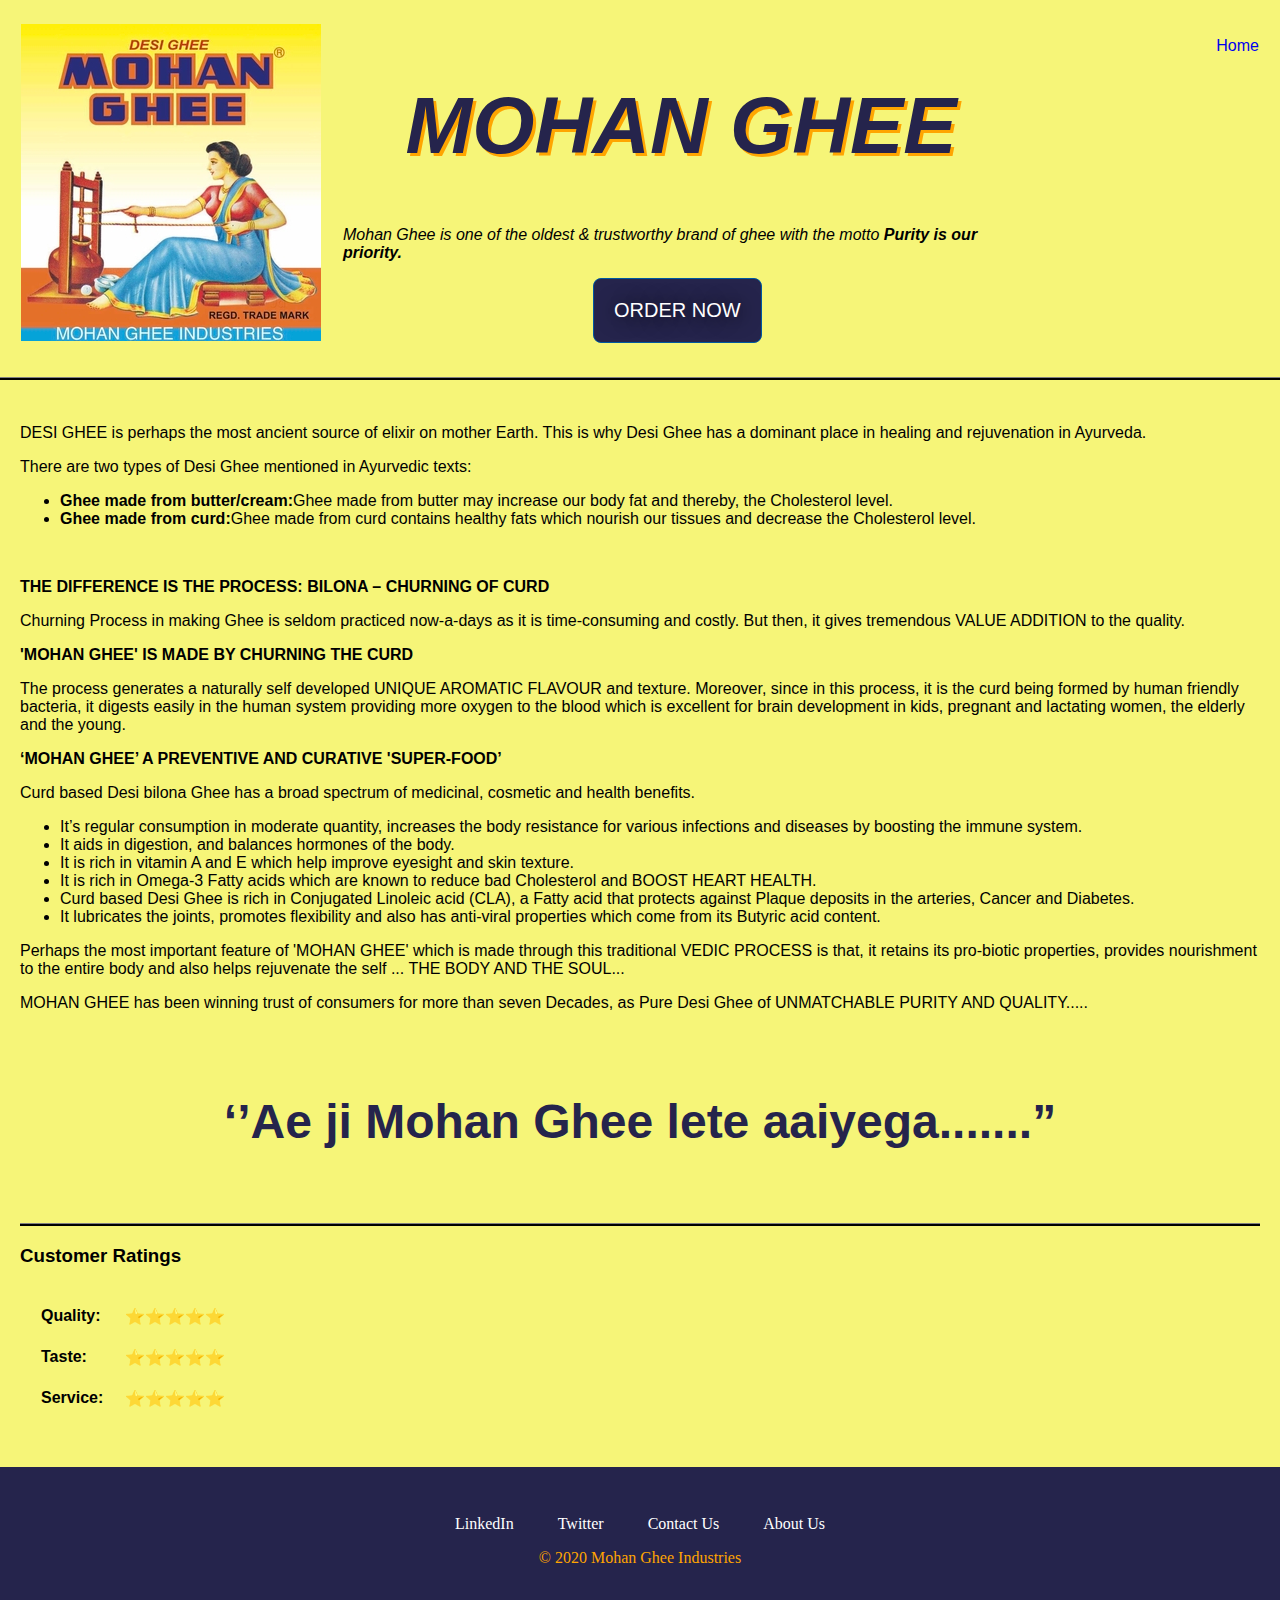
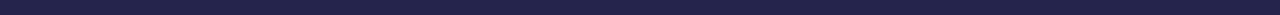
<file: index.html>
<!DOCTYPE html>
<html lang="en" dir="ltr">

<head>
  <meta charset="utf-8">
  <meta name="description" content="Mohan Ghee is one of the oldest & trustworthy brand of ghee with the motto purity is our priority">
  <meta name="keywords" content="Mohan Ghee,Ghee,Buttermilk,pure,purity">
  <title>Mohan Ghee -- Purity is our priority </title>
  <link rel="icon" href="mohan_ghee.ico">
  <link rel="stylesheet" href="styles.css">

</head>

<body>
  <div class="Top">
    <table cellspacing=20>
      <tr>
        <td>
          <div class="Image">
            <img src="mohan-ghee-industries.jpg" alt="Mohan Ghee">
            <img src="mohanghee_box.jpg" class="ImageHover" alt="Mohan Ghee box">
          </div>
        </td>
        <td class="dummyTable">
          <h1>MOHAN GHEE</h1>
          <p><em>Mohan Ghee is one of the oldest & trustworthy brand of ghee with the motto <strong>Purity is our priority.</strong></em></p>
          <a class="BUTTON_ACP" href="OrderPage.html">ORDER NOW</a>
        </td>
        <td>
          <a class="Header-link" href="index.html">Home</a>
          <!--<a class="Header-link-1" >|</a>
          <a class="Header-link" href="index.html">Home</a>
          <a class="Header-link" >|</a>
          <a class="Header-link" href="index.html">Gallery</a>
          <a class="Header-link" >|</a> -->
        </td>
      </tr>
    </table>
  </div>

  <hr>

  <div class="Middle">
    <p>DESI GHEE is perhaps the most ancient source of elixir on mother Earth. This is why Desi Ghee has a dominant place in healing and rejuvenation in Ayurveda.</p>
    <p>There are two types of Desi Ghee mentioned in Ayurvedic texts:</p>
    <ul>
      <li><strong>Ghee made from butter/cream:</strong>Ghee made from butter may increase our body fat and thereby, the Cholesterol level.</li>
      <li><strong>Ghee made from curd:</strong>Ghee made from curd contains healthy fats which nourish our tissues and decrease the Cholesterol level.</li>
    </ul>
    <br>
    <p><strong>THE DIFFERENCE IS THE PROCESS: BILONA – CHURNING OF CURD</strong></p>
    <p>Churning Process in making Ghee is seldom practiced now-a-days as it is time-consuming and costly. But then, it gives tremendous VALUE ADDITION to the quality.</p>
    <p><strong>'MOHAN GHEE' IS MADE BY CHURNING THE CURD</strong></p>
    <p>The process generates a naturally self developed UNIQUE AROMATIC FLAVOUR and texture. Moreover, since in this process, it is the curd being formed by human friendly bacteria, it digests easily in the human system providing more oxygen to the blood which is excellent for brain development in kids, pregnant and lactating women, the elderly and the young.</p>
    <p><strong>‘MOHAN GHEE’ A PREVENTIVE AND CURATIVE 'SUPER-FOOD’</strong></p>
    <p>Curd based Desi bilona Ghee has a broad spectrum of medicinal, cosmetic and health benefits.</p>
    <ul>
      <li>It’s regular consumption in moderate quantity, increases the body resistance for various infections and diseases by boosting the immune system.</li>
      <li>It aids in digestion, and  balances hormones of the body.</li>
      <li>It is rich in vitamin A and E which help improve eyesight and skin texture.</li>
      <li>It is rich in Omega-3 Fatty acids which are known to reduce bad Cholesterol and BOOST HEART HEALTH.</li>
      <li>Curd based Desi Ghee is rich in Conjugated Linoleic acid (CLA), a Fatty acid that protects against Plaque deposits in the arteries, Cancer and Diabetes.</li>
      <li>It lubricates the joints, promotes flexibility and also has anti-viral properties which come from its Butyric acid content.</li>
    </ul>

    <p>Perhaps the most important feature of 'MOHAN GHEE' which is made through this traditional VEDIC PROCESS is that, it retains its pro-biotic properties, provides nourishment to the entire body and also helps rejuvenate the self ...
      THE BODY AND THE SOUL...</p>
    <p>MOHAN GHEE has been winning trust of consumers for more than seven Decades, as Pure Desi Ghee of
      UNMATCHABLE PURITY AND QUALITY.....</p>
    <br>
    <p class="Slogan"><strong>‘’Ae ji Mohan Ghee lete aaiyega.......”</strong></p>

<!--
    <h3>Advantages of Ghee</h3>
    <ol>
      <li>Ghee is all-natural.</li>
      <p>
        Ghee is free of potentially unhealthy additives, preservatives and trans fats. Thanks to its pure form and low moisture content, ghee is shelf-stable and can stay fresh for up to a year without refrigeration. While it's not an application for
        the general public, some families in India have aged ghee that has lasted more than 100 years.
      </p>
      <li>Ghee reduces your exposure to cancer-causing agents.</li>
      <p>
        At high temperatures, most oils break down into unstable elements known as free radicals. Excessive amounts of free radicals in the body can result in cell damage, including the development of cancer. Ghee has a smoking point of nearly 500°F,
        so it retains its structural integrity under the high heat used for frying and other preparation methods.
      </p>
      <li>Ghee is a rich source of antioxidants.</li>
      <p>
        Antioxidants act as “scavengers” in the body, seeking out and neutralizing free radicals to prevent cell and tissue damage that can lead to disease. Ghee contains vitamin E, one of the most powerful antioxidants found in food.
      </p>
      <li>Ghee contains cancer-fighting CLA.</li>
      <p>
        When ghee is made from butter derived from grass-fed cows, it contains stores of conjugated linoleic acid.CLA has been found to combat cancer as well as cardiovascular disease. Some studies have also suggested a link between <a
          href="https://www.ncbi.nlm.nih.gov/pubmed/16924272#sthash.x5WD6IAO.dpuf">CLA and weight loss.</a>
      </p>
      <li>Ghee helps moisturize dry skin and hair.</li>
      <p>
        Ghee isn’t used just for cooking. It has long been used by Indian women as a topical moisturizer to relieve dry complexions. Application on the scalp also fights dryness and encourages the growth of thick, lustrous hair.
      </p>
      <li>Ghee has anti-inflammatory properties.</li>
      <p>
        Ayurvedic medicine has regularly used ghee to treat burns and swelling. It contains large quantities of butyrate, a fatty acid that has been linked to an immune system response that soothes inflammation. The substance also has anti-viral
        properties and contributes to a healthy digestive system by helping heal and repair the stomach lining. This can be particularly valuable for individuals with intestinal disorders like Crohn’s disease.
      </p>
      <li>Ghee contains heart-healthy fats.</li>
      <p>
        While ghee has a high concentration of fat, it’s high in monounsaturated Omega-3s. These are the same fatty acids found in foods like salmon that have been discovered to promote a healthy heart and cardiovascular system. A study conducted on
        men in a rural area of India found that those who consumed larger quantities of ghee had a <a href="https://www.ncbi.nlm.nih.gov/pmc/articles/PMC3215354/#sthash.x5WD6IAO.dpuf">lower incidence of coronary heart disease</a> and reduced levels
        of
        serum cholesterol.
      </p>
      <li>Ghee is a viable alternative for individuals with dairy allergies.</li>
      <p>
        Since ghee is formed by removing milk solids, it contains only trace amounts of milk sugars (lactose) and proteins (casein), making it suitable for most people with dairy allergies. Ghee also fits into the popular Paleo diet, which is based
        on
        the types of foods eaten by early humans and excludes dairy products.
      </p>
      <li>Ghee is a nutritional powerhouse.</li>
      <p>
        Ghee contains plentiful amounts of fat-soluble vitamins A, D, E and K. These nutrients are essential to a wide range of body functions from the brain to the immune system. In addition, ghee aids in the body’s absorption of fat-soluble
        vitamins
        and minerals from other foods.
      </p>
    </ol>
-->

  <br>
  <hr>
    <h3>Customer Ratings</h3>
    <table cellspacing="20">
      <tr>
        <td><strong>Quality:</strong></td>
        <td>⭐⭐⭐⭐⭐</td>
      </tr>
      <tr>
        <td><strong>Taste:</strong></td>
        <td>⭐⭐⭐⭐⭐</td>
      </tr>
      <tr>
        <td><strong>Service:</strong></td>
        <td>⭐⭐⭐⭐⭐</td>
      </tr>
    </table>
  </div>
  <br>
  <div class="Bottom">
    <a class="footer-link" href="https://www.linkedin.com/">LinkedIn</a>
    <a class="footer-link" href="https://twitter.com/">Twitter</a>
    <a class="footer-link" href="ContactUs.html">Contact Us</a>
    <a class="footer-link" href="AboutUs.html">About Us</a></p>
    <p class="copyright">© 2020 Mohan Ghee Industries</p>

  </div>

</body>

</html>
</file>
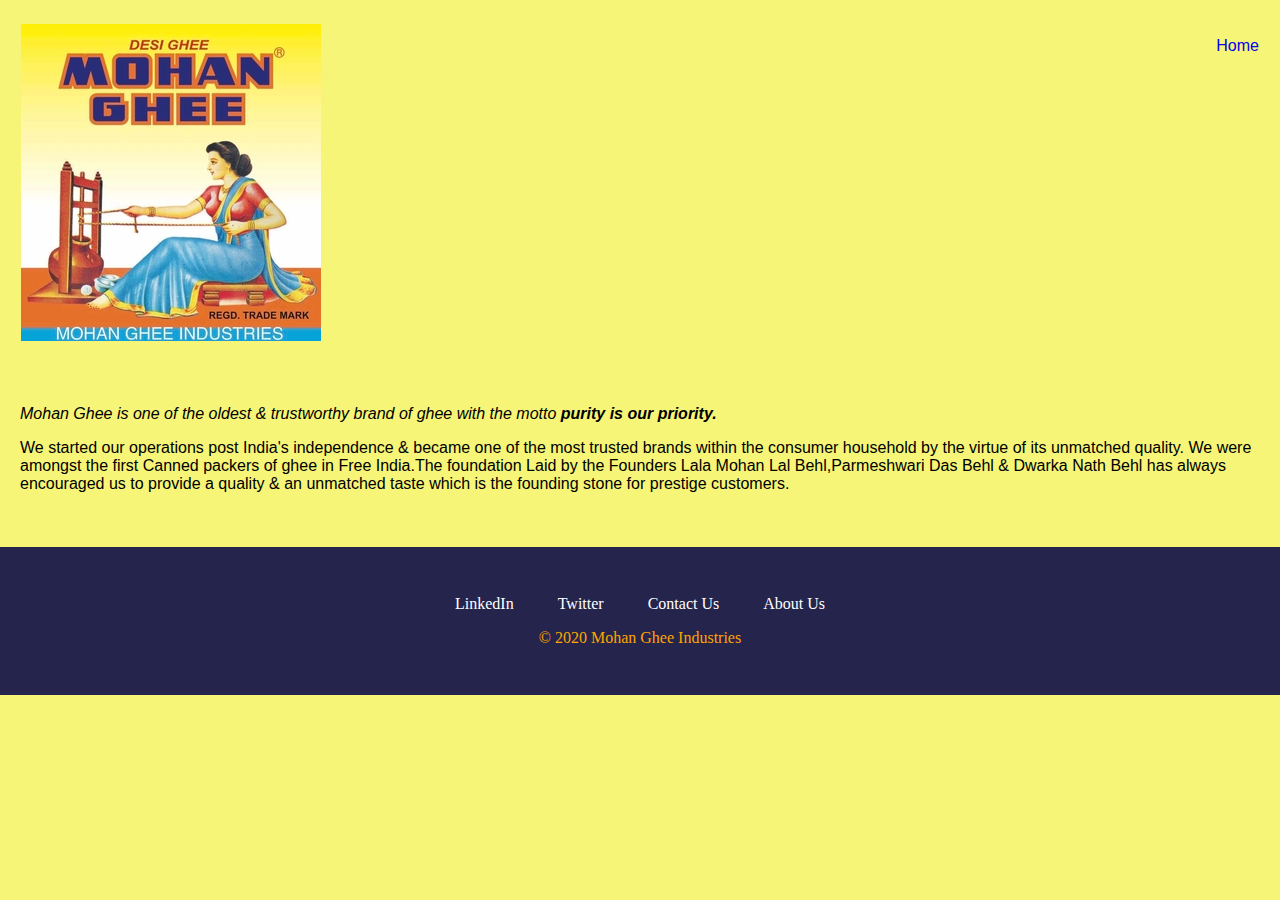
<file: AboutUs.html>
<!DOCTYPE html>
<html lang="en" dir="ltr">
  <head>
    <meta charset="utf-8">
    <title>About Us</title>
      <link rel="stylesheet" href="styles.css">
      <link rel="icon" href="mohan_ghee.ico">
  </head>
  <body>
    <table cellspacing=20>
      <tr>
        <td>
          <div class="Image">
            <img src="mohan-ghee-industries.jpg" alt="Mohan Ghee">
            <img src="mohanghee_box.jpg" class="ImageHover" alt="Mohan Ghee box">
          </div>
        </td>
        <td class="dummyTable"></td>
        <td>
          <a class="Header-link" href="index.html">Home</a>
          <!--<a class="Header-link-1" >|</a>
          <a class="Header-link" href="index.html">Home</a>
          <a class="Header-link" >|</a>
          <a class="Header-link" href="index.html">Gallery</a>
          <a class="Header-link" >|</a> -->
        </td>
      </tr>
    </table>
    <div class="Middle">
    <p><em>Mohan Ghee is one of the oldest & trustworthy brand of ghee with the motto <strong>purity is our priority.</strong></em></p>
    <p>We started our operations post India's independence & became one of the most trusted brands within the consumer household by the virtue of its unmatched quality.
    We were amongst the first Canned packers of ghee in Free India.The foundation Laid by the Founders Lala Mohan Lal Behl,Parmeshwari Das Behl & Dwarka Nath Behl has always encouraged us to provide a quality & an unmatched taste which is the founding stone for prestige customers.</p>
    </div>
    <br>
    <div class="Bottom">
      <a class="footer-link" href="https://www.linkedin.com/">LinkedIn</a>
      <a class="footer-link" href="https://twitter.com/">Twitter</a>
      <a class="footer-link" href="ContactUs.html">Contact Us</a>
      <a class="footer-link" href="AboutUs.html">About Us</a></p>
      <p class="copyright">© 2020 Mohan Ghee Industries</p>

    </div>


  </body>
</html>
</file>
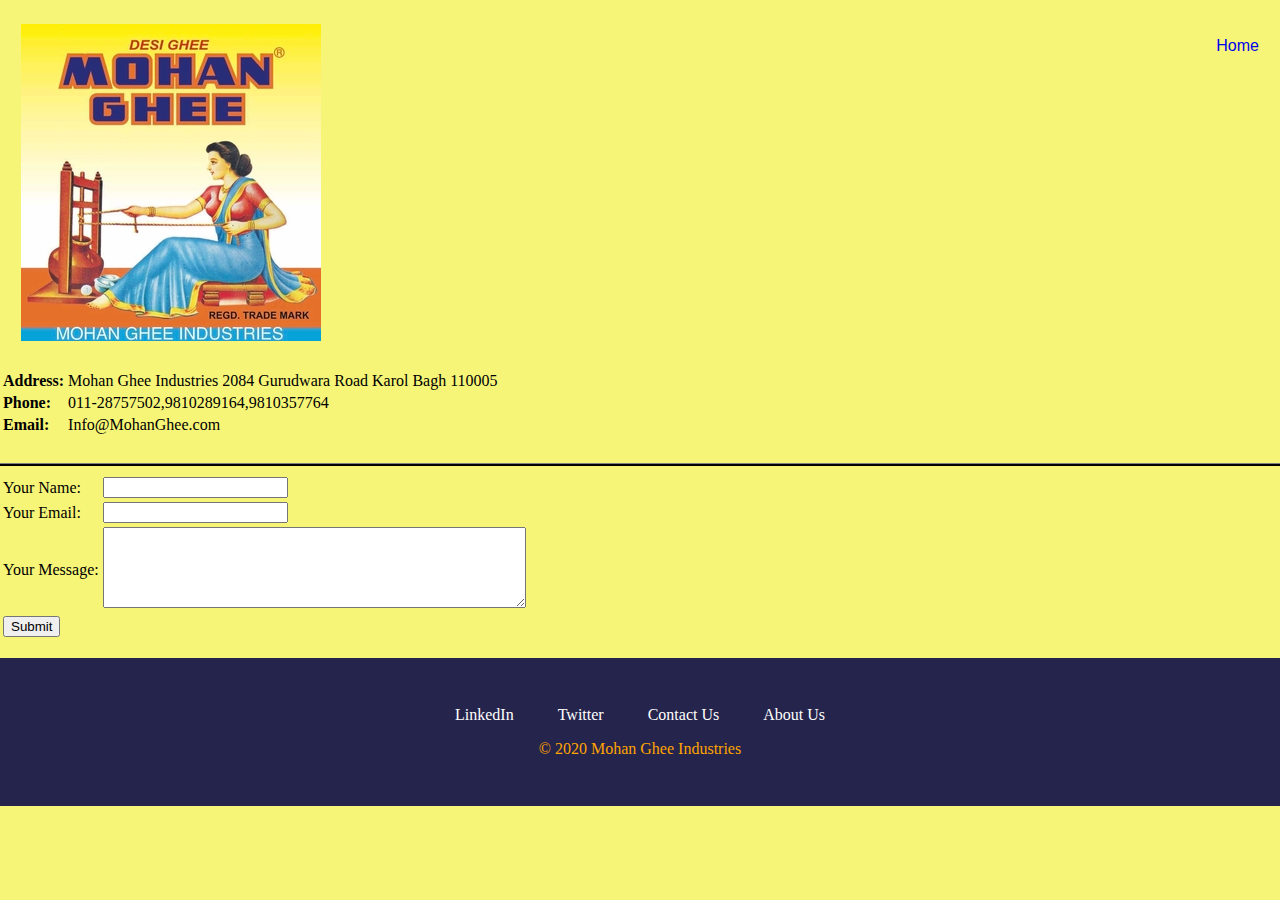
<file: ContactUs.html>
<!DOCTYPE html>
<html lang="en" dir="ltr">
  <head>
    <meta charset="utf-8">
    <title>Contact Us</title>
      <link rel="stylesheet" href="styles.css">
      <link rel="icon" href="mohan_ghee.ico">
  </head>
  <body>
    <table cellspacing=20>
      <tr>
        <td>
          <div class="Image">
            <img src="mohan-ghee-industries.jpg" alt="Mohan Ghee">
            <img src="mohanghee_box.jpg" class="ImageHover" alt="Mohan Ghee box">
          </div>
        </td>
        <td class="dummyTable"></td>
        <td>
          <a class="Header-link" href="index.html">Home</a>
          <!--<a class="Header-link-1" >|</a>
          <a class="Header-link" href="index.html">Home</a>
          <a class="Header-link" >|</a>
          <a class="Header-link" href="index.html">Gallery</a>
          <a class="Header-link" >|</a> -->
        </td>
      </tr>
    </table>
    <table>
      <tr>
        <td><strong>Address:</strong></td>
        <td>Mohan Ghee Industries 2084 Gurudwara Road Karol Bagh 110005</td>
      </tr>
      <tr>
        <td><strong>Phone:</strong></td>
        <td>011-28757502,9810289164,9810357764</td>
      </tr>
      <tr>
        <td><strong>Email:</strong></td>
        <td>Info@MohanGhee.com</td>
      </tr>
    </table>
    <br>
    <hr>
    <form action="mailto:info@mohanghee.com" method="post" enctype="text/plain">
    <table>
      <tr>
        <td><label>Your Name:</label></td>
        <td><input type="text" name="Your Name" value=""></td>
      </tr>
      <tr>
        <td><label>Your Email:</label></td>
        <td><input type="text" name="Your Email" value=""></td>
      </tr>
      <tr>
        <td><label>Your Message:</label></td>
        <td><textarea name="Your Message" rows="5" cols="50"></textarea></td>
      </tr>
      <tr>
        <td><input type="submit" name=""></td>
      </tr>
    </table>
    </form>
    <br>
    <div class="Bottom">
      <a class="footer-link" href="https://www.linkedin.com/">LinkedIn</a>
      <a class="footer-link" href="https://twitter.com/">Twitter</a>
      <a class="footer-link" href="ContactUs.html">Contact Us</a>
      <a class="footer-link" href="AboutUs.html">About Us</a></p>
      <p class="copyright">© 2020 Mohan Ghee Industries</p>

    </div>
  </body>
</html>
</file>
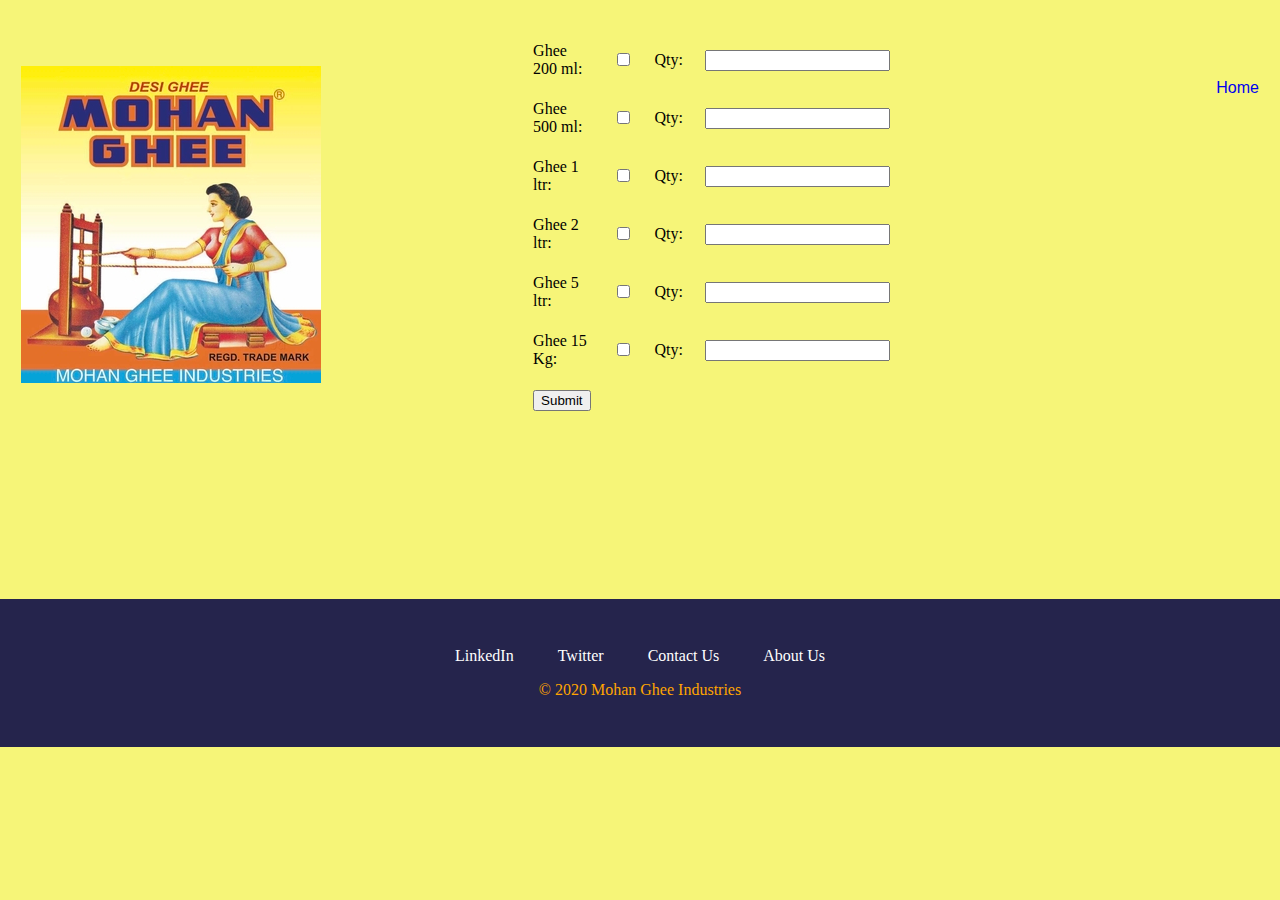
<file: OrderPage.html>
<!DOCTYPE html>
<html lang="en" dir="ltr">

<head>
  <meta charset="utf-8">
  <title>Order Here</title>
  <link rel="stylesheet" href="styles.css">
  <link rel="icon" href="mohan_ghee.ico">
</head>

<body>
  <table class = "Table_orderPage" cellspacing=20>
    <tr>
      <td>
        <div class="Image">
          <img src="mohan-ghee-industries.jpg" alt="Mohan Ghee">
          <img src="mohanghee_box.jpg" class="ImageHover" alt="Mohan Ghee box">
        </div>
      </td>
      <td class="dummyTable">
        <div class="Top_OrderPage">
          <form action="mailto:info@mohanghee.com" method="post" enctype="text/plain">
            <table cellspacing=20>
              <tr>
                <td><label>Ghee 200 ml:</label></td>
                <td><input type="checkbox" name="Ghee 200ml" value=""></td>
                <td><label>Qty:</label></td>
                <td><input type="text" name="Quantity" value=""></td>
              </tr>
              <tr>
                <td><label>Ghee 500 ml:</label></td>
                <td><input type="checkbox" name="Ghee 500ml" value=""></td>
                <td><label>Qty:</label></td>
                <td><input type="text" name="Quantity" value=""></td>
              </tr>
              <tr>
                <td><label>Ghee 1 ltr:</label></td>
                <td><input type="checkbox" name="Ghee 1ltr" value=""></td>
                <td><label>Qty:</label></td>
                <td><input type="text" name="Quantity" value=""></td>
              </tr>
              <tr>
                <td><label>Ghee 2 ltr:</label></td>
                <td><input type="checkbox" name="Ghee 2ltr" value=""></td>
                <td><label>Qty:</label></td>
                <td><input type="text" name="Quantity" value=""></td>
              </tr>
              <tr>
                <td><label>Ghee 5 ltr:</label></td>
                <td><input type="checkbox" name="Ghee 1kg" value=""></td>
                <td><label>Qty:</label></td>
                <td><input type="text" name="Quantity" value=""></td>
              </tr>
              <tr>
                <td><label>Ghee 15 Kg:</label></td>
                <td><input type="checkbox" name="Ghee 15kg" value=""></td>
                <td><label>Qty:</label></td>
                <td><input type="text" name="Quantity" value=""></td>
              </tr>

              <tr>
                <td><input type="submit" name=""></td>
              </tr>
            </table>
          </form>
        </div>
      </td>
      <td>
        <a class="Header-link" href="index.html">Home</a>
        <!--<a class="Header-link-1" >|</a>
        <a class="Header-link" href="index.html">Home</a>
        <a class="Header-link" >|</a>
        <a class="Header-link" href="index.html">Gallery</a>
        <a class="Header-link" >|</a> -->
      </td>
    </tr>
  </table>
  <div class="Bottom">
    <a class="footer-link" href="https://www.linkedin.com/">LinkedIn</a>
    <a class="footer-link" href="https://twitter.com/">Twitter</a>
    <a class="footer-link" href="ContactUs.html">Contact Us</a>
    <a class="footer-link" href="AboutUs.html">About Us</a></p>
    <p class="copyright">© 2020 Mohan Ghee Industries</p>

  </div>
</body>

</html>
</file>
<file: styles.css>
body {
  background-color:#F6F578;
  margin: 0;
}

hr{
  background-color: black;
  height:2px;
  border-style: none;
  border-top-style: solid;
/*  background-color: orange;
  border-style: none;
  border-top-style: dotted;
  border-color: blue;
  border-width: 5px; */
}
h1{
/*  margin-top: 0;*/
  font-family: verdana,sans-serif;
  font-size: 80px;
  font-style:italic;
  text-align: center;
  color: #25244c/*#1d115b*//*darkblue*/;
  text-shadow: 3px 3px orange;
}

.Header-link{
  margin-bottom: 500%;
  margin-left: 1rem;
  margin-top: 1rem;
  display: inline-block;
  text-decoration: none;
  font-family: sans-serif;
}

.Header-link-1{
  margin-bottom: 19rem;
  margin-left: 3rem;
  font-family: sans-serif;
}

.dummyTable{
  width: 44rem;
  height: 20rem;
  padding-right: 10rem;
}
/****************Image class**************************/
.Image{
  width: 18.75rem;
  height: 19.8125rem;
  display: inline-block;
  position: relative;
}
.Image .ImageHover{
  display: None;
  position: absolute;
  top: 0;
  left: 0;
  z-index: 99;
}

.Image:hover .ImageHover
{
  display: inline;
}

.Slogan{
  text-align: center;
  color: #25244c;
  font-size: 3rem;
}

.Table_orderPage
{
  margin-bottom: 9.1rem;

}
/******************div class***************************/
.Top{
  font-family: sans-serif;
}

.Middle{
  font-family: sans-serif;
  padding:1.25rem;
  /*line-height:2;*/
}
.Bottom{
  background-color: #25244c;
  padding: 3rem 0 2rem;
  margin:0;
  text-align: center;
}

.Top_OrderPage{
  width:50%;
  margin: auto;
}

.footer-link{
  color: #FFFFFF;
  margin: 0.625rem 1.25rem;
  text-decoration: none;
}

.footer-link:hover{
  color:#FFA500;
}

.copyright{
  color:#FFA500;
}


.BUTTON_ACP {

   background: #25244C;
   background-image: -webkit-linear-gradient(top, #25244C, #25244C);
   background-image: -moz-linear-gradient(top, #25244C, #25244C);
   background-image: -ms-linear-gradient(top, #25244C, #25244C);
   background-image: -o-linear-gradient(top, #25244C, #25244C);
   background-image: linear-gradient(to bottom, #25244C, #25244C);
   -webkit-border-radius: 8px;
   -moz-border-radius: 8px;
   border-radius: 8px;
   color: #FFFFFF;
   font-family: verdana,sans-serif;
   font-size: 20px;
   font-weight: 100;
   padding: 20px;
   box-shadow: 0px 0px 0px 0px #000000;
   -webkit-box-shadow: 0px 0px 0px 0px #000000;
   -moz-box-shadow: 0px 0px 0px 0px #000000;
   text-shadow: 1px 1px 20px #000000;
   border: solid #0059A0 1px;
   text-decoration: none;
   display: inline-block;
   cursor: pointer;
   text-align: center;
    margin: 0px 250px;
   margin-left: 200;
}

.BUTTON_ACP:hover {
   border: solid #337FED 1px;
   background: #FFA500;
   background-image: -webkit-linear-gradient(top, #FFA500, #FFA500);
   background-image: -moz-linear-gradient(top, #FFA500, #FFA500);
   background-image: -ms-linear-gradient(top, #FFA500, #FFA500);
   background-image: -o-linear-gradient(top, #FFA500, #FFA500);
   background-image: linear-gradient(to bottom, #FFA500, #FFA500);
   -webkit-border-radius: 20px;
   -moz-border-radius: 20px;
   border-radius: 20px;
   text-decoration: none;
   color: #FFFFFF;
 }
</file>
